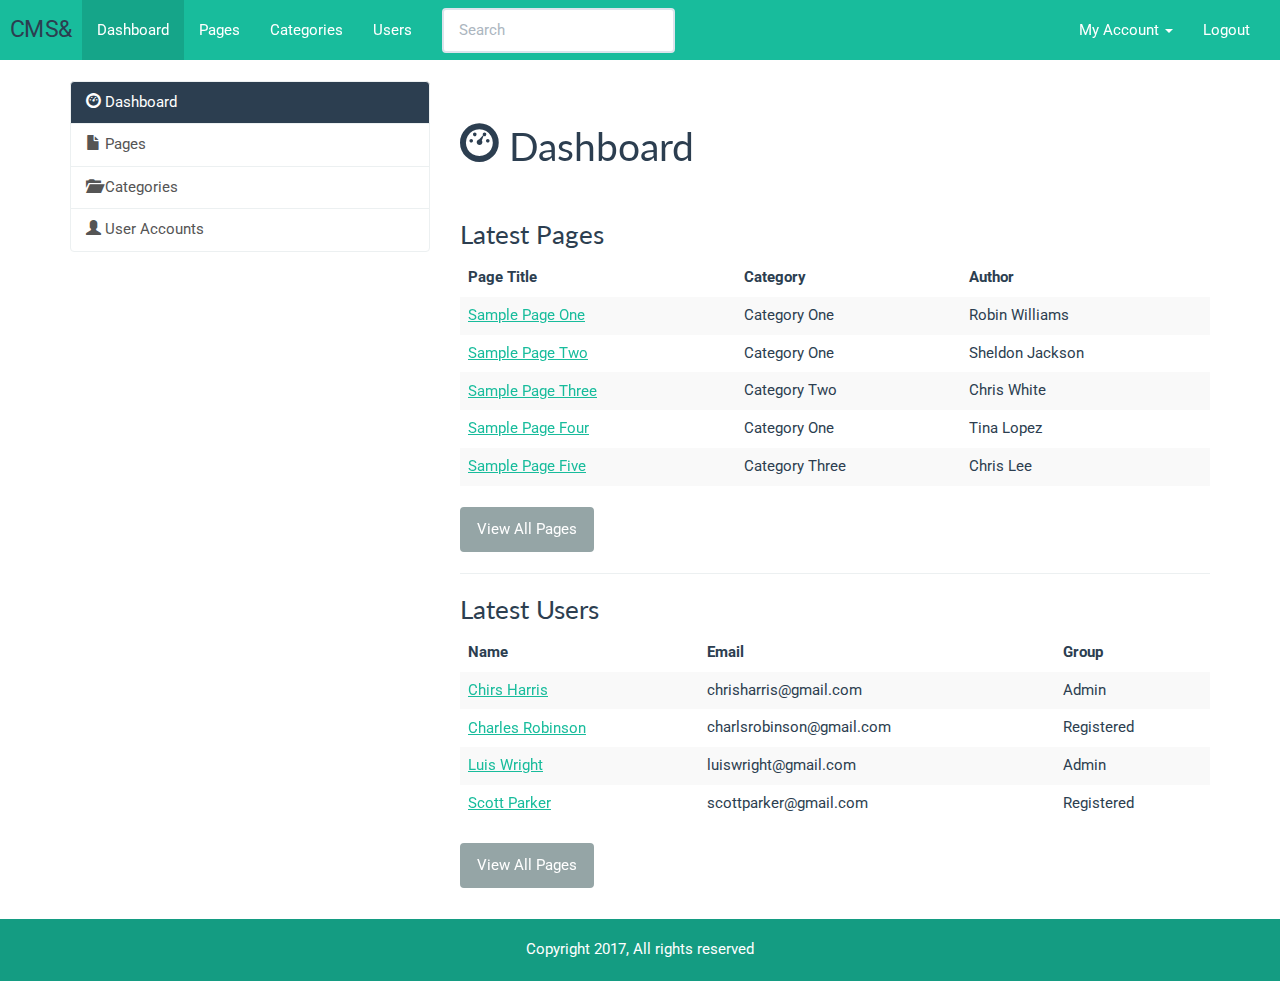
<file: index.html>
<!DOCTYPE html>
<html>
<head>
	<title>CMS&: Dashboard</title>
	<!-- Links to bootstrap,font-awesome, hover and app.css files -->
	<link rel="stylesheet" type="text/css" href="css/bootstrap.css">
	<link rel="stylesheet" type="text/css" href="css/font-awesome.css">
	<link rel="stylesheet" type="text/css" href="css/hover.css">
	<link rel="stylesheet" type="text/css" href="css/app.css">
	<link href="https://fonts.googleapis.com/css?family=EB+Garamond|Roboto" rel="stylesheet">

</head>
<body>

<!-- ********************************** Navbar  ********************************** -->

<nav class="navbar navbar-inverse">
  	<div class="container-fluid">
    	<div class="navbar-header">
      		<button type="button" class="navbar-toggle collapsed" data-toggle="collapse" data-target="#bs-example-navbar-collapse-2">
		        <span class="sr-only">Toggle navigation</span>
		        <span class="icon-bar"></span>
		        <span class="icon-bar"></span>
		        <span class="icon-bar"></span>
		      </button>
      		<a class="navbar-brand hvr-bounce-in" href="index.html">CMS&</a>
    	</div>

    	<div class="collapse navbar-collapse" id="bs-example-navbar-collapse-2">
      		<ul class="nav navbar-nav">
        		<li class="active"><a href="index.html" class="hvr-bounce-in">Dashboard</a></li>
        		<li><a href="pages.html" class="hvr-bounce-in">Pages</a></li>
        		<li><a href="categories.html" class="hvr-bounce-in">Categories</a></li>
        		<li><a href="users.html" class="hvr-bounce-in">Users</a></li>

     		 </ul>

      	<form class="navbar-form navbar-left" role="search">
          		<input type="text" class="form-control" placeholder="Search">
      	</form>

			<ul class="nav navbar-nav navbar-right">

			    <li class="dropdown">
			        <a href="#" class="dropdown-toggle hvr-bounce-in"  data-toggle="dropdown">My Account <b class="caret"></b></a>
			        <ul class="dropdown-menu">
			         	<li><a href="#" class="hvr-bounce-in">Profile</a></li>
			        </ul>
			    </li>

			    <li><a href="login.html" class="hvr-bounce-in">Logout</a></li>
		    </ul>
    	</div>
  	</div>
</nav>

<!-- ********************************** Section ********************************** -->

<section>
	<div class="container">
		<div class="row">
			<div class="col-md-4">
				<div class="list-group">
					<a href="#" class="list-group-item active">
					   <span class="glyphicon glyphicon-dashboard" aria-hidden="true"></span> Dashboard
					</a>
				    <a href="pages.html" class="list-group-item"><span class="glyphicon glyphicon-file" aria-hidden="true"></span> Pages</a>
				    <a href="categories.html" class="list-group-item"><span class="glyphicon glyphicon-folder-open" aria-hidden="true"></span> Categories</a>
				    <a href="users.html" class="list-group-item"><span class="glyphicon glyphicon-user" aria-hidden="true"></span> User Accounts</a>
					</div>
			</div>

			<div class="col-md-8">
				<h1 class="page-header hvr-bounce-in"><span class="glyphicon glyphicon-dashboard" aria-hidden="true"></span> Dashboard</h1>
				<h3>Latest Pages</h3>
				<table class="table table-striped">
  					<thead>
  						<tr>

	  						<th>Page Title</th>
	  						<th>Category</th>
	  						<th>Author</th>

  						</tr>

  					</thead>

  					<tbody>

  						<tr>
	  						<td><a href="page.html" class="hvr-bounce-out">Sample Page One</a></td>
	  						<td>Category One</td>
	  						<td>Robin Williams</td>
  						</tr>

  						<tr>
	  						<td><a href="page.html" class="hvr-bounce-out">Sample Page Two</a></td>
	  						<td>Category One</td>
	  						<td>Sheldon Jackson</td>
  						</tr>

  						<tr>
	  						<td><a href="page.html" class="hvr-bounce-out">Sample Page Three</a></td>
	  						<td>Category Two</td>
	  						<td>Chris White</td>
  						</tr>

  						<tr>
	  						<td><a href="page.html" class="hvr-bounce-out">Sample Page Four</a></td>
	  						<td>Category One</td>
	  						<td>Tina Lopez</td>
  						</tr>

  						<tr>
	  						<td><a href="page.html" class="hvr-bounce-out">Sample Page Five</a></td>
	  						<td>Category Three</td>
	  						<td>Chris Lee</td>
  						</tr>

  					</tbody>
				</table>

				<a href="pages.html" class="btn btn-default hvr-pulse">View All Pages</a>

				<hr>

				<h3>Latest Users</h3>

								<table class="table table-striped">
  					<thead>
  						<tr>

	  						<th>Name</th>
	  						<th>Email</th>
	  						<th>Group</th>

  						</tr>

  					</thead>

  					<tbody>

  						<tr>
	  						<td><a href="user.html" class="hvr-bounce-out">Chirs Harris</a></td>
	  						<td>chrisharris@gmail.com</td>
	  						<td>Admin</td>
  						</tr>

  						<tr>
	  						<td><a href="page.html" class="hvr-bounce-out">Charles Robinson</a></td>
	  						<td>charlsrobinson@gmail.com</td>
	  						<td>Registered</td>
  						</tr>

  						<tr>
	  						<td><a href="page.html" class="hvr-bounce-out">Luis Wright</a></td>
	  						<td>luiswright@gmail.com</td>
	  						<td>Admin</td>
  						</tr>

  						<tr>
	  						<td><a href="page.html" class="hvr-bounce-out">Scott Parker</a></td>
	  						<td>scottparker@gmail.com</td>
	  						<td>Registered</td>
  						</tr>

  					</tbody>
				</table>

				<a href="users.html" class="btn btn-default hvr-pulse">View All Pages</a>

			</div>
		</div> <!-- row ending -->
	</div> <!-- container ending -->
</section>



<footer>
	<p>Copyright 2017, All rights reserved</p>

</footer>


<!-- Links to jquery and bootstrap.js files -->
<script type="text/javascript" src="js/jquery-3.2.1.min.js"></script>
<script type="text/javascript" src="js/bootstrap.js"></script>
</body>
</html>
</file>
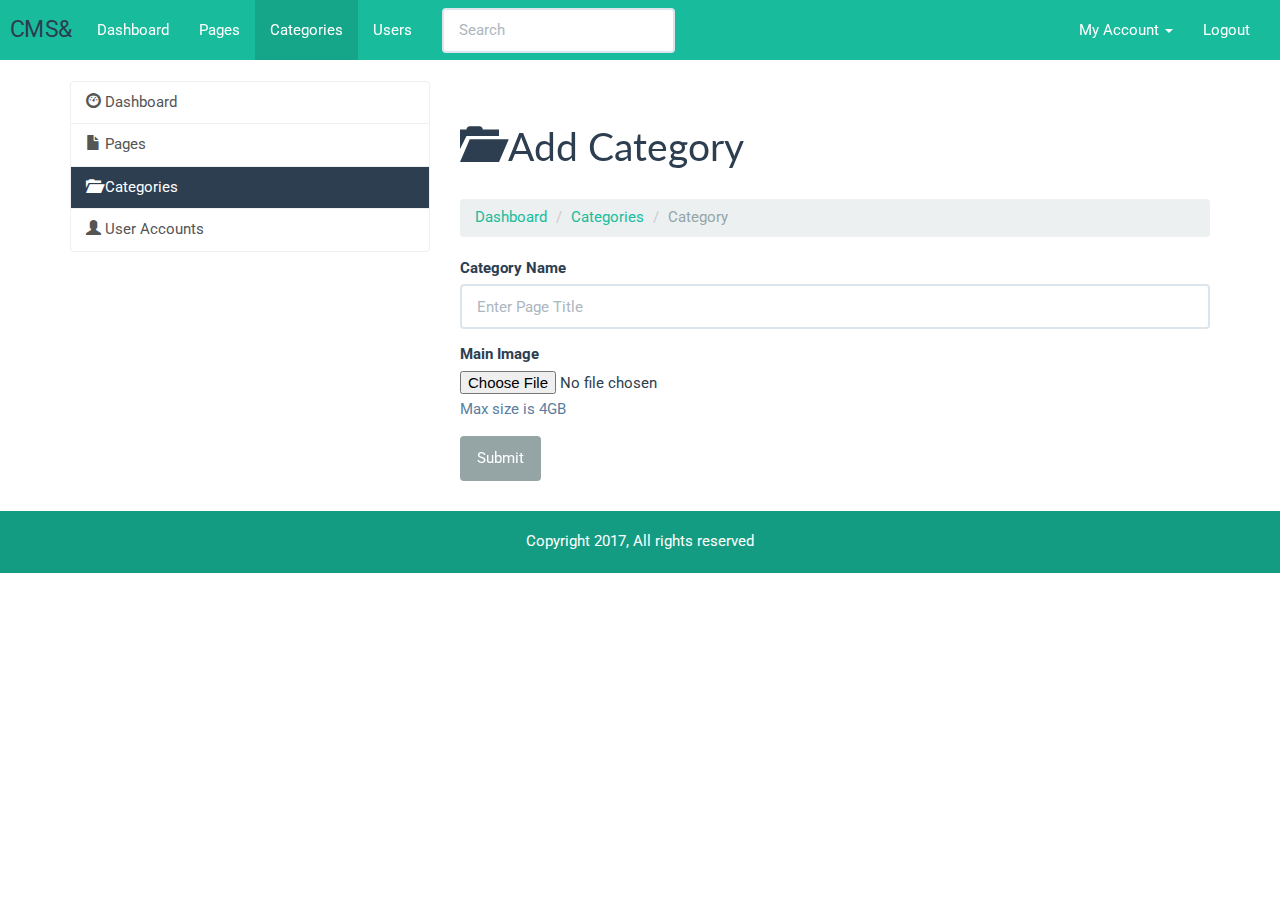
<file: category.html>
<!DOCTYPE html>
<html>
<head>
	<title>CMS&: Add Category</title>
	<!--links to bootstrap, font-awesome, hover and app.css files-->
	<link rel="stylesheet" type="text/css" href="css/bootstrap.css">
	<link rel="stylesheet" type="text/css" href="css/font-awesome.css">
	<link rel="stylesheet" type="text/css" href="css/hover.css">
	<link rel="stylesheet" type="text/css" href="css/app.css">
		<link href="https://fonts.googleapis.com/css?family=EB+Garamond|Roboto" rel="stylesheet">

</head>
<body>

<!-- ********************************** Navbar  ********************************** -->



<nav class="navbar navbar-inverse">
  	<div class="container-fluid">
    	<div class="navbar-header">
      		<button type="button" class="navbar-toggle collapsed" data-toggle="collapse" data-target="#bs-example-navbar-collapse-2">
		        <span class="sr-only">Toggle navigation</span>
		        <span class="icon-bar"></span>
		        <span class="icon-bar"></span>
		        <span class="icon-bar"></span>
		      </button>
      		<a class="navbar-brand hvr-bounce-in" href="index.html">CMS&</a>
    	</div>

    	<div class="collapse navbar-collapse" id="bs-example-navbar-collapse-2">
      		<ul class="nav navbar-nav">
        		<li><a href="index.html" class="hvr-bounce-in">Dashboard</a></li>
        		<li><a href="pages.html" class="hvr-bounce-in">Pages</a></li>
        		<li class="active"><a href="categories.html" class="hvr-bounce-in">Categories</a></li>
        		<li><a href="users.html" class="hvr-bounce-in">Users</a></li>

     		 </ul>

      	<form class="navbar-form navbar-left" role="search">
          		<input type="text" class="form-control" placeholder="Search">
      	</form>

			<ul class="nav navbar-nav navbar-right">

			    <li class="dropdown">
			        <a href="#" class="dropdown-toggle hvr-bounce-in"  data-toggle="dropdown">My Account <b class="caret"></b></a>
			        <ul class="dropdown-menu">
			         	<li><a href="#" class="hvr-bounce-in">Profile</a></li>
			        </ul>
			    </li>

			    <li><a href="login.html" class="hvr-bounce-in">Logout</a></li>
		    </ul>
    	</div>
  	</div>
</nav>


<!-- ********************************** Section ********************************** -->

<section>
	<div class="container">
		<div class="row">
			<div class="col-md-4">
				<div class="list-group">
					<a href="index.html" class="list-group-item">
					   <span class="glyphicon glyphicon-dashboard" aria-hidden="true"></span> Dashboard
					</a>
				    <a href="pages.html" class="list-group-item"><span class="glyphicon glyphicon-file" aria-hidden="true"></span> Pages</a>
				    <a href="categories.html" class="list-group-item active"><span class="glyphicon glyphicon-folder-open" aria-hidden="true"></span> Categories</a>
				    <a href="users.html" class="list-group-item"><span class="glyphicon glyphicon-user" aria-hidden="true"></span> User Accounts</a>
					</div>
			</div> <!-- col-md-4 ending -->

			<div class="col-md-8">
				<div class="row">

					<div class="col-md-12">
						<h1 class="page-header hvr-bounce-in"><span class="glyphicon glyphicon-folder-open" aria-hidden="true"></span> Add Category</h1>
					</div>


				</div> <!-- row ending -->

				<ol class="breadcrumb">
				  	<li><a href="index.html">Dashboard</a></li>
				  	<li><a href="categories.html">Categories</a></li>
				  	<li class="active">Category</li>
				</ol>

					<form>

  						<div class="form-group">
    						<label>Category Name</label>
    							<input type="text" class="form-control" placeholder="Enter Page Title">
 						</div>

						<div class="form-group">
							<label>Main Image</label>
							<input type="file">
							<p class="help-block">Max size is 4GB</p>
						</div>

  						<button type="submit" class="btn btn-default hvr-push">Submit</button>
					</form>

			</div><!-- col-md-8 ending-->
		</div> <!-- row ending -->
	</div> <!-- container ending -->
</section>



<footer>
	<p>Copyright 2017, All rights reserved</p>

</footer>


<!-- Links to jquery and bootstrap.js files -->
<script type="text/javascript" src="js/jquery-3.2.1.min.js"></script>
<script type="text/javascript" src="js/bootstrap.js"></script>


</body>
</html>
</file>
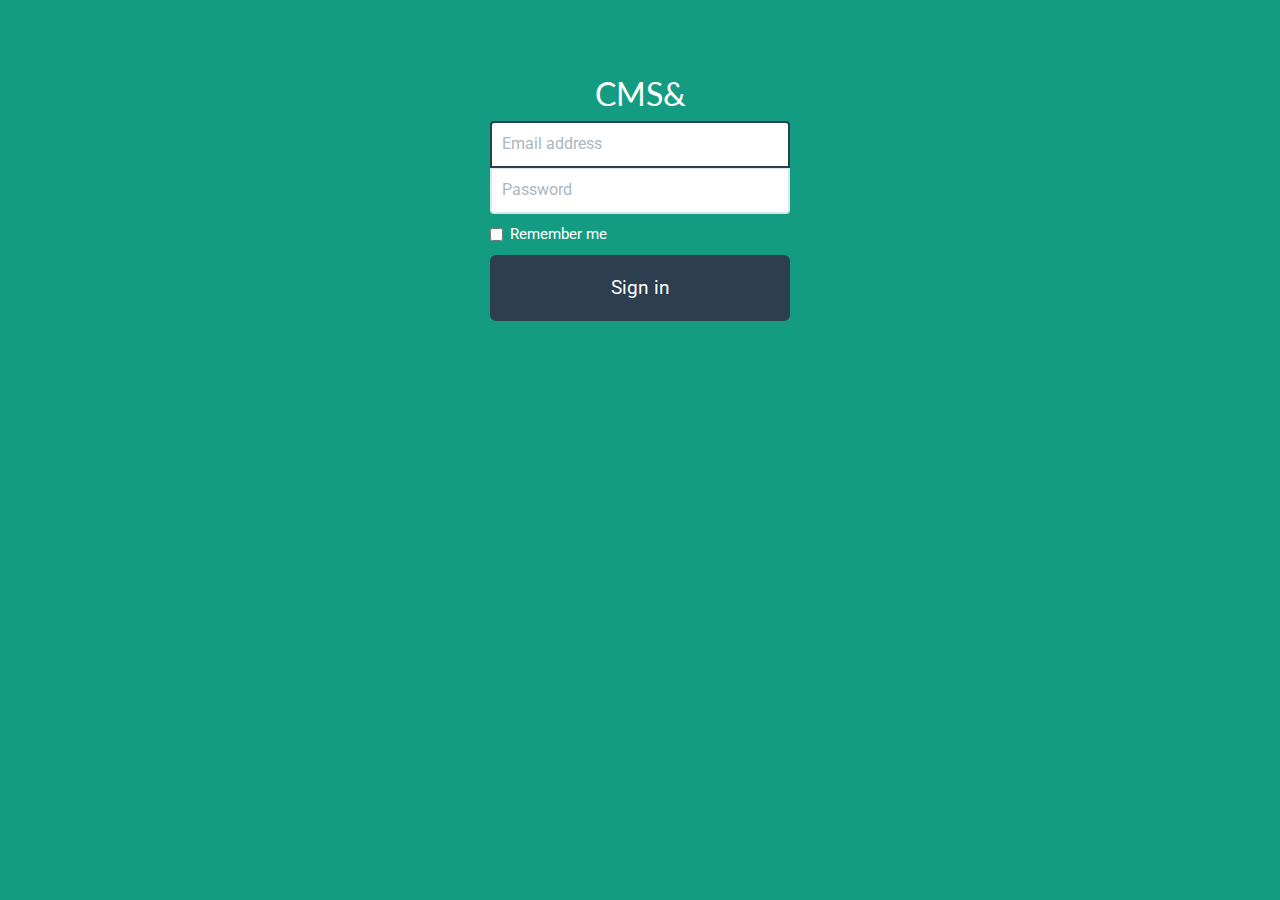
<file: login.html>
<!DOCTYPE html>
<html>
<head>
	<title>CMS&</title>
	<!--Links to bootstrap, font-awesome and app.css files  -->
	<link rel="stylesheet" type="text/css" href="css/bootstrap.css">
	<link rel="stylesheet" type="text/css" href="css/font-awesome.css">
	<link rel="stylesheet" type="text/css" href="css/app.css">
		<link href="https://fonts.googleapis.com/css?family=EB+Garamond|Roboto" rel="stylesheet">

</head>
<body id="login">

<div class="container">

      <form class="form-signin" action="index.html" method="post">
        <h2 class="form-signin-heading text-center">CMS&</h2>
        <label for="inputEmail" class="sr-only">Email address</label>
        <input type="email" id="inputEmail" class="form-control" placeholder="Email address" required autofocus>
        <label for="inputPassword" class="sr-only">Password</label>
        <input type="password" id="inputPassword" class="form-control" placeholder="Password" pattern=".{5,10}" required title="5-10 characters" >
        <div class="checkbox">
          <label>
            <input type="checkbox" value="remember-me" required> Remember me
          </label>
        </div>
        <button class="btn btn-lg btn-primary btn-block" type="submit">Sign in</button>
      </form>

    </div> <!-- /container -->


		<!-- Links to jquery and bootstrap.js files -->
		<script type="text/javascript" src="js/jquery-3.2.1.min.js"></script>
		<script type="text/javascript" src="js/bootstrap.js"></script>
</body>
</html>
</file>
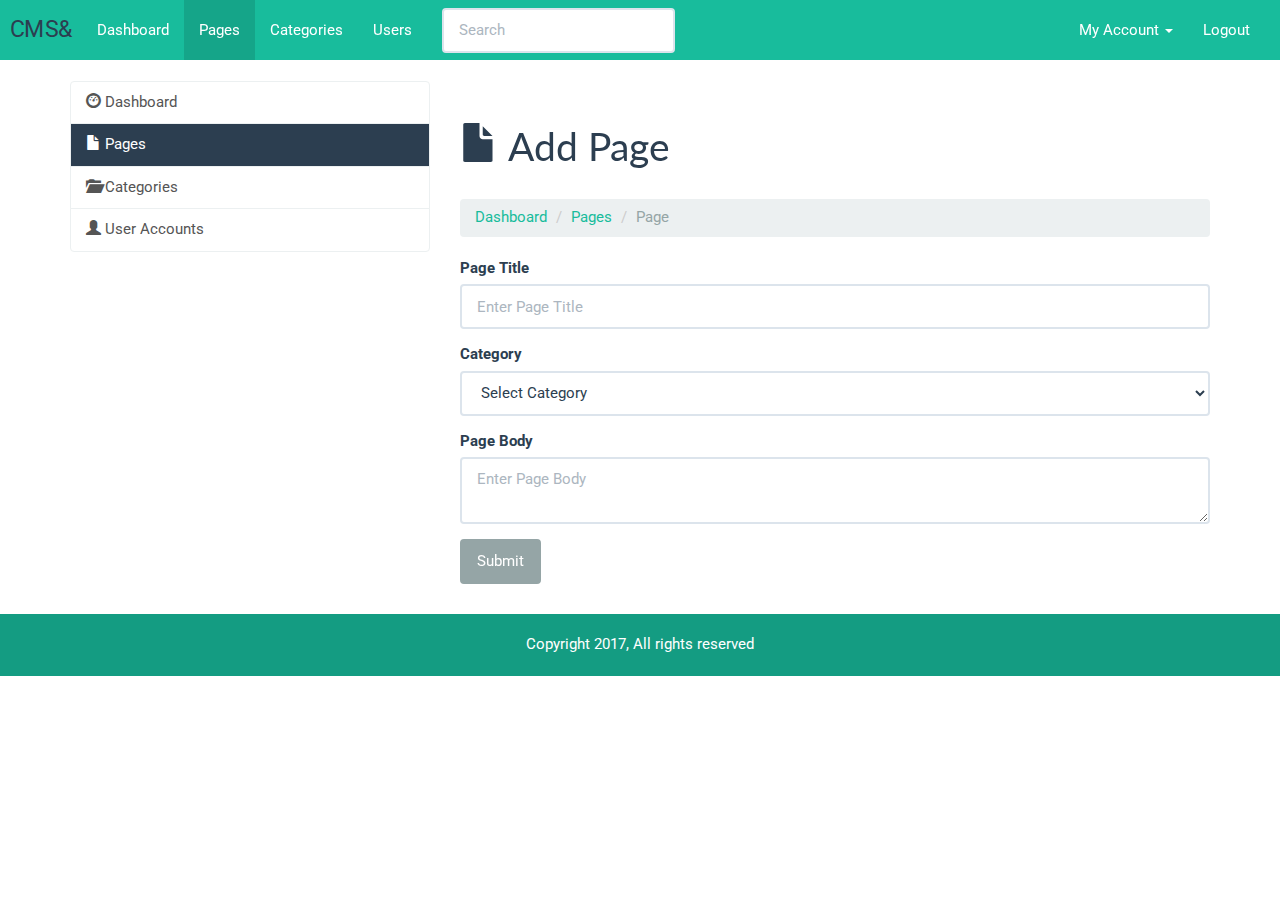
<file: page.html>
<!DOCTYPE html>
<html>
<head>
	<title>CMS&: Add Page</title>
	<!--links to bootstrap, font-awesome, hover and app.css files-->
<link rel="stylesheet" type="text/css" href="css/bootstrap.css">
<link rel="stylesheet" type="text/css" href="css/font-awesome.css">
<link rel="stylesheet" type="text/css" href="css/hover.css">
<link rel="stylesheet" type="text/css" href="css/app.css">
	<link href="https://fonts.googleapis.com/css?family=EB+Garamond|Roboto" rel="stylesheet">

</head>
<body>

<!-- ********************************** Navbar  ********************************** -->


<nav class="navbar navbar-inverse">
  	<div class="container-fluid">
    	<div class="navbar-header">
      		<button type="button" class="navbar-toggle collapsed" data-toggle="collapse" data-target="#bs-example-navbar-collapse-2">
		        <span class="sr-only">Toggle navigation</span>
		        <span class="icon-bar"></span>
		        <span class="icon-bar"></span>
		        <span class="icon-bar"></span>
		      </button>
      		<a class="navbar-brand hvr-bounce-in" href="index.html">CMS&</a>
    	</div>

    	<div class="collapse navbar-collapse" id="bs-example-navbar-collapse-2">
      		<ul class="nav navbar-nav">
        		<li><a href="index.html" class="hvr-bounce-in">Dashboard</a></li>
        		<li class="active"><a href="pages.html" class="hvr-bounce-in">Pages</a></li>
        		<li><a href="categories.html" class="hvr-bounce-in">Categories</a></li>
        		<li><a href="users.html" class="hvr-bounce-in">Users</a></li>

     		 </ul>

      	<form class="navbar-form navbar-left" role="search">
          		<input type="text" class="form-control" placeholder="Search">
      	</form>

			<ul class="nav navbar-nav navbar-right">

			    <li class="dropdown">
			        <a href="#" class="dropdown-toggle hvr-bounce-in"  data-toggle="dropdown">My Account <b class="caret"></b></a>
			        <ul class="dropdown-menu">
			         	<li><a href="#" class="hvr-bounce-in">Profile</a></li>
			        </ul>
			    </li>

			    <li><a href="login.html" class="hvr-bounce-in">Logout</a></li>
		    </ul>
    	</div>
  	</div>
</nav>


<!-- ********************************** Section ********************************** -->

<section>
	<div class="container">
		<div class="row">
			<div class="col-md-4">
				<div class="list-group">
					<a href="index.html" class="list-group-item">
					   <span class="glyphicon glyphicon-dashboard" aria-hidden="true"></span> Dashboard
					</a>
				    <a href="pages.html" class="list-group-item active"><span class="glyphicon glyphicon-file" aria-hidden="true"></span> Pages</a>
				    <a href="categories.html" class="list-group-item"><span class="glyphicon glyphicon-folder-open" aria-hidden="true"></span> Categories</a>
				    <a href="users.html" class="list-group-item"><span class="glyphicon glyphicon-user" aria-hidden="true"></span> User Accounts</a>
					</div>
			</div> <!-- col-md-4 ending -->

			<div class="col-md-8">
				<div class="row">

					<div class="col-md-12">
						<h1 class="page-header hvr-bounce-in"><span class="glyphicon glyphicon-file" aria-hidden="true"></span> Add Page</h1>
					</div>


				</div> <!-- row ending -->

				<ol class="breadcrumb">
				  	<li><a href="index.html">Dashboard</a></li>
				  	<li><a href="pages.html">Pages</a></li>
				  	<li class="active">Page</li>
				</ol>

					<form>

  						<div class="form-group">
    						<label>Page Title</label>
    							<input type="text" class="form-control" placeholder="Enter Page Title">
 						</div>

						<div class="form-group">
						    <label>Category</label>
						    	<select class="form-control">
						    		<option>Select Category</option>
						    		<option value="1">Category One</option>
						    		<option value="2">Category Two</option>
						    		<option value="3">Category Three</option>
						    		<option value="4">Category Four</option>
					    	</select>
						</div>

						<div class="form-group">
    						<label>Page Body</label>
    							<textarea class="form-control" placeholder="Enter Page Body"></textarea>
    					</div>

  						<button type="submit" class="btn btn-default hvr-push">Submit</button>
					</form>

			</div><!-- col-md-8 ending-->
		</div> <!-- row ending -->
	</div> <!-- container ending -->
</section>



<footer>
	<p>Copyright 2017, All rights reserved</p>

</footer>


<!-- Links to jquery and bootstrap.js files -->
<script type="text/javascript" src="js/jquery-3.2.1.min.js"></script>
<script type="text/javascript" src="js/bootstrap.js"></script>


</body>
</html>
</file>
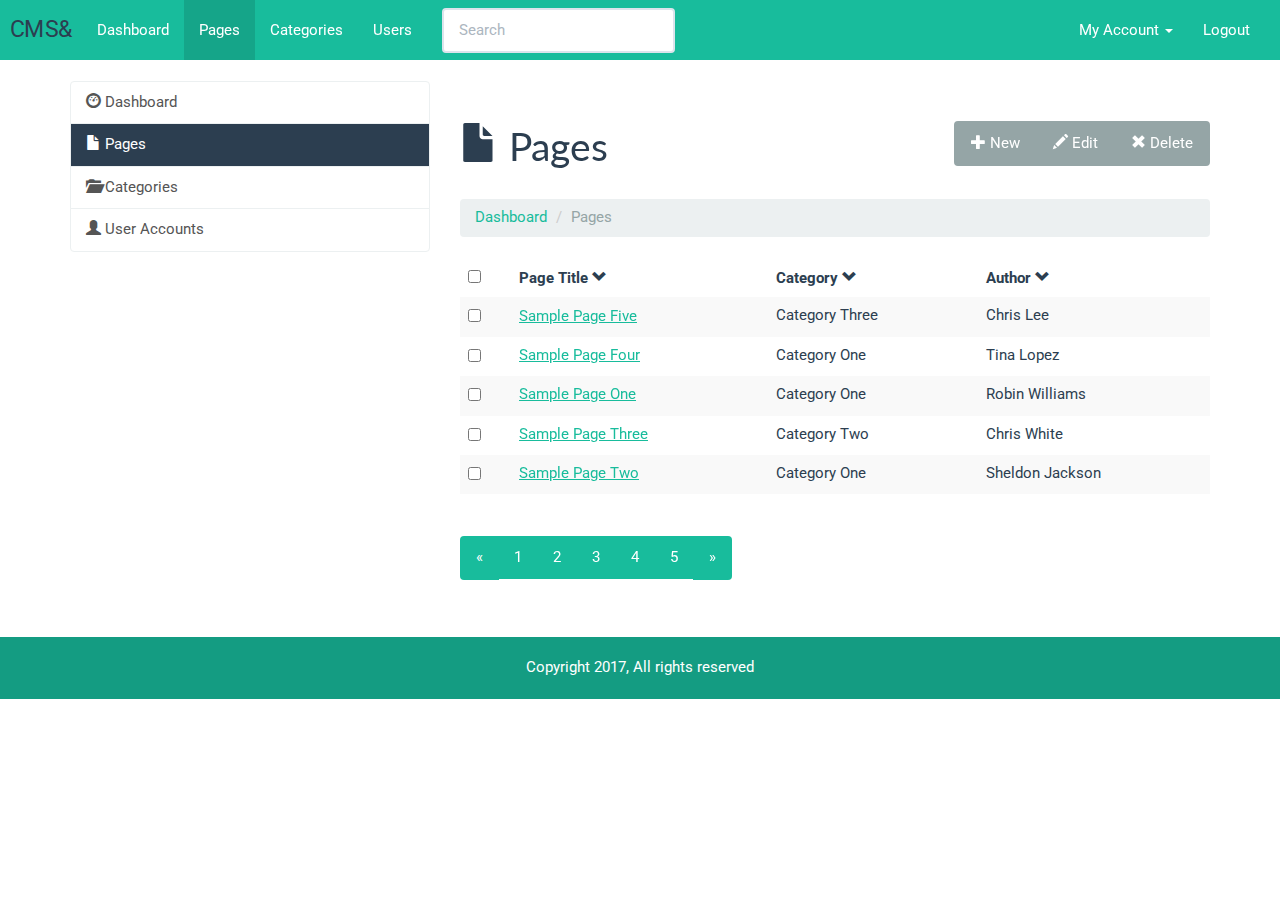
<file: pages.html>
<!DOCTYPE html>
<html>
<head>
	<title>CMS&: Pages</title>
	<!--links to bootstrap, font-awesome, hover and app.css files-->
	<link rel="stylesheet" type="text/css" href="css/bootstrap.css">
	<link rel="stylesheet" type="text/css" href="css/font-awesome.css">
	<link rel="stylesheet" type="text/css" href="css/hover.css">
	<link rel="stylesheet" type="text/css" href="css/app.css">
		<link href="https://fonts.googleapis.com/css?family=EB+Garamond|Roboto" rel="stylesheet">

</head>
<body>

<!-- ********************************** Navbar  ********************************** -->



<nav class="navbar navbar-inverse">
  	<div class="container-fluid">
    	<div class="navbar-header">
      		<button type="button" class="navbar-toggle collapsed" data-toggle="collapse" data-target="#bs-example-navbar-collapse-2">
		        <span class="sr-only">Toggle navigation</span>
		        <span class="icon-bar"></span>
		        <span class="icon-bar"></span>
		        <span class="icon-bar"></span>
		      </button>
      		<a class="navbar-brand hvr-bounce-in" href="index.html">CMS&</a>
    	</div>

    	<div class="collapse navbar-collapse" id="bs-example-navbar-collapse-2">
      		<ul class="nav navbar-nav">
        		<li><a href="index.html" class="hvr-bounce-in">Dashboard</a></li>
        		<li class="active"><a href="pages.html" class="hvr-bounce-in">Pages</a></li>
        		<li><a href="categories.html" class="hvr-bounce-in">Categories</a></li>
        		<li><a href="users.html" class="hvr-bounce-in">Users</a></li>

     		 </ul>

      	<form class="navbar-form navbar-left" role="search">
          		<input type="text" class="form-control" placeholder="Search">
      	</form>

			<ul class="nav navbar-nav navbar-right">

			    <li class="dropdown">
			        <a href="#" class="dropdown-toggle hvr-bounce-in"  data-toggle="dropdown">My Account <b class="caret"></b></a>
			        <ul class="dropdown-menu">
			         	<li><a href="#" class="hvr-bounce-in">Profile</a></li>
			        </ul>
			    </li>

			    <li><a href="login.html" class="hvr-bounce-in">Logout</a></li>
		    </ul>
    	</div>
  	</div>
</nav>


<!-- ********************************** Section ********************************** -->

<section>
	<div class="container">
		<div class="row">
			<div class="col-md-4">
				<div class="list-group">
					<a href="index.html" class="list-group-item">
					   <span class="glyphicon glyphicon-dashboard" aria-hidden="true"></span> Dashboard
					</a>
				    <a href="pages.html" class="list-group-item active"><span class="glyphicon glyphicon-file" aria-hidden="true"></span> Pages</a>
				    <a href="categories.html" class="list-group-item"><span class="glyphicon glyphicon-folder-open" aria-hidden="true"></span> Categories</a>
				    <a href="users.html" class="list-group-item"><span class="glyphicon glyphicon-user" aria-hidden="true"></span> User Accounts</a>
					</div>
			</div> <!-- col-md-4 ending -->

			<div class="col-md-8">
				<div class="row">

					<div class="col-md-6">
						<h1 class="page-header hvr-bounce-in"><span class="glyphicon glyphicon-file" aria-hidden="true"></span> Pages</h1>
					</div>

					<div class="col-md-6">
						<div class="btn-group actions" role="group" aria-label="...">
						  	<a href="#" class="btn btn-default hvr-push class="hvr-push""><span class="glyphicon glyphicon-plus" aria-hidden="true"></span> New</a>
						  	<a href="#" class="btn btn-default hvr-push class="hvr-push""><span class="glyphicon glyphicon-pencil" aria-hidden="true"></span> Edit</a>
						  	<a href="#" class="btn btn-default hvr-push class="hvr-push""><span class="glyphicon glyphicon-remove" aria-hidden="true"></span> Delete</a>
						</div>
					</div>
				</div> <!-- row ending -->

				<ol class="breadcrumb">
				  	<li><a href="index.html">Dashboard</a></li>
				  	<li class="active">Pages</li>
				</ol>


				<table id="sort-table" class="table table-striped tablesorter">
  					<thead>
  						<tr>

  							<th><input type="checkbox"></th>
	  						<th>Page Title <i class="glyphicon glyphicon-chevron-down"></th>
	  						<th>Category <i class="glyphicon glyphicon-chevron-down"></th>
	  						<th>Author <i class="glyphicon glyphicon-chevron-down"></th>

  						</tr>

  					</thead>

  					<tbody>

  						<tr>
  							<td><input type="checkbox"></td>
	  						<td><a href="page.html" class="hvr-bounce-out">Sample Page One</a></td>
	  						<td>Category One</td>
	  						<td>Robin Williams</td>
  						</tr>

  						<tr>
  							<td><input type="checkbox"></td>
	  						<td><a href="page.html" class="hvr-bounce-out">Sample Page Two</a></td>
	  						<td>Category One</td>
	  						<td>Sheldon Jackson</td>
  						</tr>

  						<tr>
  							<td><input type="checkbox"></td>
	  						<td><a href="page.html" class="hvr-bounce-out">Sample Page Three</a></td>
	  						<td>Category Two</td>
	  						<td>Chris White</td>
  						</tr>

  						<tr>
  							<td><input type="checkbox"></td>
	  						<td><a href="page.html" class="hvr-bounce-out">Sample Page Four</a></td>
	  						<td>Category One</td>
	  						<td>Tina Lopez</td>
  						</tr>

  						<tr>
  							<td><input type="checkbox"></td>
	  						<td><a href="page.html" class="hvr-bounce-out">Sample Page Five</a></td>
	  						<td>Category Three</td>
	  						<td>Chris Lee</td>
  						</tr>

  					</tbody>
				</table>

				<nav aria-label="Page navigation">
					<ul class="pagination">
					    <li>
					      	<a href="#" aria-label="Previous">
					        	<span aria-hidden="true">&laquo;</span>
					      	</a>
					    </li>
					    <li><a href="#" class="hvr-push">1</a></li>
					    <li><a href="#" class="hvr-push">2</a></li>
					    <li><a href="#" class="hvr-push">3</a></li>
					    <li><a href="#" class="hvr-push">4</a></li>
					    <li><a href="#" class="hvr-push">5</a></li>
					    <li>
					      	<a href="#" aria-label="Next">
					        	<span aria-hidden="true">&raquo;</span>
					      	</a>
					    </li>
					 </ul>
				</nav>

			</div><!-- col-md-8 ending-->
		</div> <!-- row ending -->
	</div> <!-- container ending -->
</section>



<footer>
	<p>Copyright 2017, All rights reserved</p>

</footer>



<!-- Links to jquery, tablesorter and bootstrap.js files -->
<script type="text/javascript" src="js/jquery-3.2.1.min.js"></script>
<script type="text/javascript" src="js/jquery.tablesorter.js"></script>
<script type="text/javascript" src="js/bootstrap.js"></script>
<script>
	$(function(){
		$("#sort-table").tablesorter({
			sortList:[[0,0],[1,0]]
		});

	});

</script>



</body>
</html>
</file>
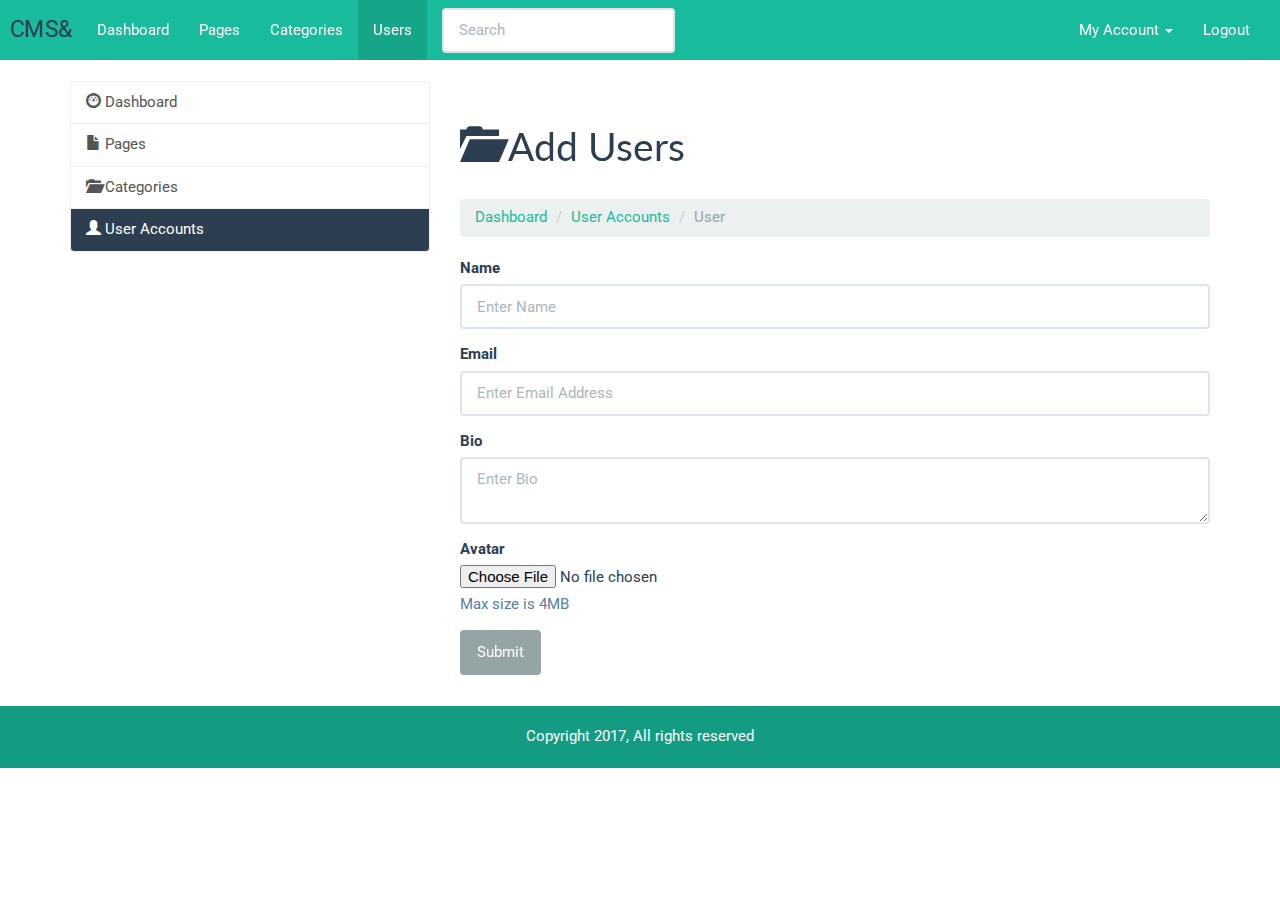
<file: user.html>
<!DOCTYPE html>
<html>
<head>
	<title>CMS&: Add User</title>
	<!--links to bootstrap, font-awesome, hover and app.css files-->
	<link rel="stylesheet" type="text/css" href="css/bootstrap.css">
	<link rel="stylesheet" type="text/css" href="css/font-awesome.css">
	<link rel="stylesheet" type="text/css" href="css/hover.css">
	<link rel="stylesheet" type="text/css" href="css/app.css">
		<link href="https://fonts.googleapis.com/css?family=EB+Garamond|Roboto" rel="stylesheet">

</head>
<body>

<!-- ********************************** Navbar  ********************************** -->
<nav class="navbar navbar-inverse">
  	<div class="container-fluid">
    	<div class="navbar-header">
      		<button type="button" class="navbar-toggle collapsed" data-toggle="collapse" data-target="#bs-example-navbar-collapse-2">
		        <span class="sr-only">Toggle navigation</span>
		        <span class="icon-bar"></span>
		        <span class="icon-bar"></span>
		        <span class="icon-bar"></span>
		      </button>
      		<a class="navbar-brand hvr-bounce-in" href="index.html">CMS&</a>
    	</div>

    	<div class="collapse navbar-collapse" id="bs-example-navbar-collapse-2">
      		<ul class="nav navbar-nav">
        		<li><a href="index.html" class="hvr-bounce-in">Dashboard</a></li>
        		<li><a href="pages.html" class="hvr-bounce-in">Pages</a></li>
        		<li><a href="categories.html" class="hvr-bounce-in">Categories</a></li>
        		<li class="active"><a href="users.html" class="hvr-bounce-in">Users</a></li>

     		 </ul>

      	<form class="navbar-form navbar-left" role="search">
          		<input type="text" class="form-control" placeholder="Search">
      	</form>

			<ul class="nav navbar-nav navbar-right">

			    <li class="dropdown">
			        <a href="#" class="dropdown-toggle hvr-bounce-in"  data-toggle="dropdown">My Account <b class="caret"></b></a>
			        <ul class="dropdown-menu">
			         	<li><a href="#" class="hvr-bounce-in">Profile</a></li>
			        </ul>
			    </li>

			    <li><a href="login.html" class="hvr-bounce-in">Logout</a></li>
		    </ul>
    	</div>
  	</div>
</nav>
<!-- ********************************** Section ********************************** -->

<section>
	<div class="container">
		<div class="row">
			<div class="col-md-4">
				<div class="list-group">
					<a href="index.html" class="list-group-item">
					   <span class="glyphicon glyphicon-dashboard" aria-hidden="true"></span> Dashboard
					</a>
				    <a href="pages.html" class="list-group-item"><span class="glyphicon glyphicon-file" aria-hidden="true"></span> Pages</a>
				    <a href="categories.html" class="list-group-item"><span class="glyphicon glyphicon-folder-open" aria-hidden="true"></span> Categories</a>
				    <a href="users.html" class="list-group-item active"><span class="glyphicon glyphicon-user" aria-hidden="true"></span> User Accounts</a>
					</div>
			</div> <!-- col-md-4 ending -->

			<div class="col-md-8">
				<div class="row">

					<div class="col-md-12">
						<h1 class="page-header hvr-bounce-in"><span class="glyphicon glyphicon-folder-open" aria-hidden="true"></span> Add Users</h1>
					</div>


				</div> <!-- row ending -->

				<ol class="breadcrumb">
				  	<li><a href="index.html">Dashboard</a></li>
				  	<li><a href="users.html">User Accounts</a></li>
				  	<li class="active">User</li>
				</ol>

					<form>

  						<div class="form-group">
    						<label>Name</label>
    							<input type="text" class="form-control" placeholder="Enter Name">
 						</div>

 						<div class="form-group">
    						<label>Email</label>
    							<input type="email" class="form-control" placeholder="Enter Email Address">
 						</div>

 						<div class="form-group">
    						<label>Bio</label>
    							<textarea class="form-control" placeholder="Enter Bio"></textarea>
 						</div>

						<div class="form-group">
							<label>Avatar</label>
							<input type="file">
							<p class="help-block">Max size is 4MB</p>
						</div>

  						<button type="submit" class="btn btn-default hvr-push">Submit</button>
					</form>

			</div><!-- col-md-8 ending-->
		</div> <!-- row ending -->
	</div> <!-- container ending -->
</section>



<footer>
	<p>Copyright 2017, All rights reserved</p>

</footer>


<!-- Links to jquery and bootstrap.js files -->
<script type="text/javascript" src="js/jquery-3.2.1.min.js"></script>
<script type="text/javascript" src="js/bootstrap.js"></script>


</body>
</html>
</file>
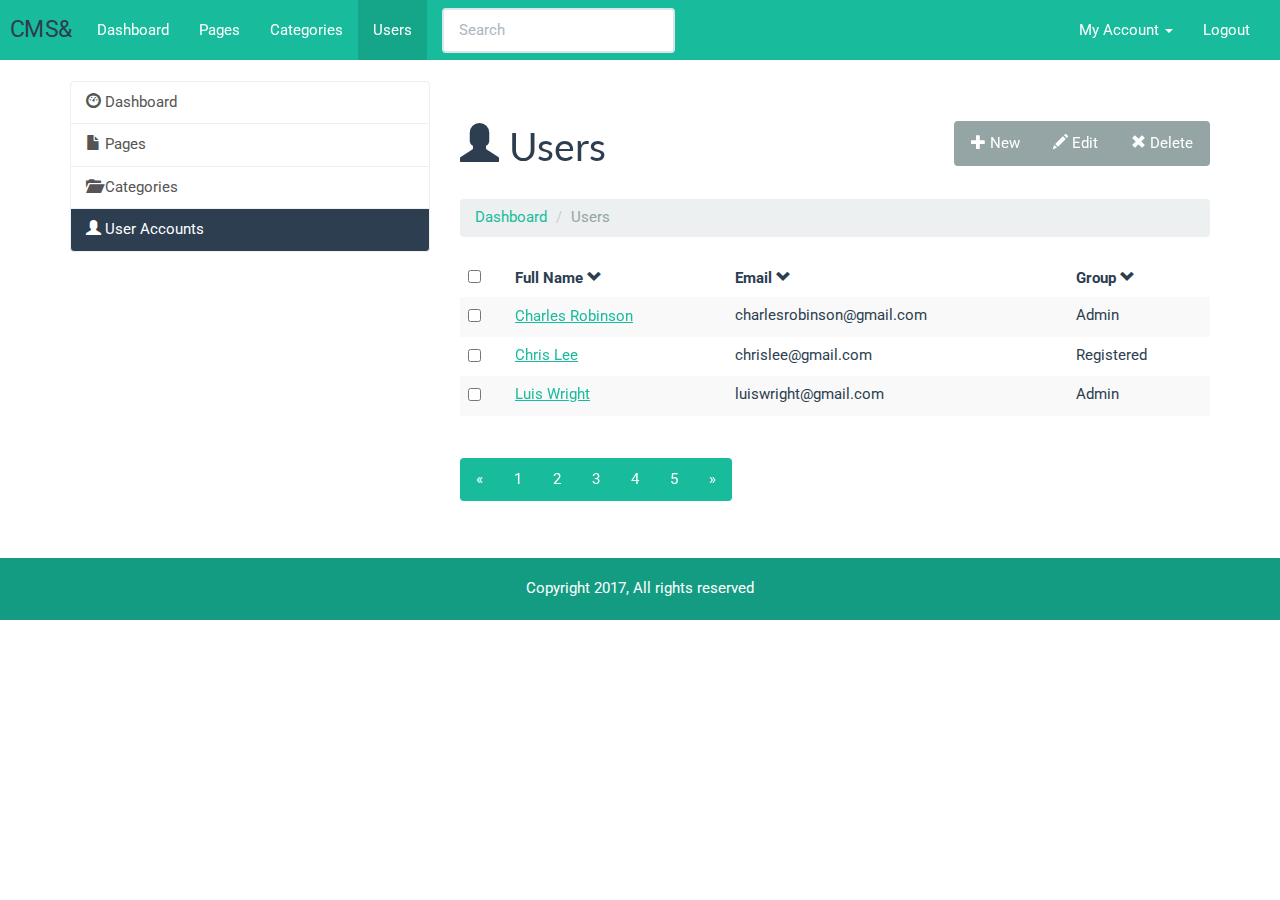
<file: users.html>
<!DOCTYPE html>
<html>
<head>
	<title>CMS&: Users</title>
	<!--links to bootstrap, font-awesome, hover and app.css files-->
	<link rel="stylesheet" type="text/css" href="css/bootstrap.css">
	<link rel="stylesheet" type="text/css" href="css/font-awesome.css">
	<link rel="stylesheet" type="text/css" href="css/hover.css">
	<link rel="stylesheet" type="text/css" href="css/app.css">
	<link href="https://fonts.googleapis.com/css?family=EB+Garamond|Roboto" rel="stylesheet">

</head>
<body>

<!-- ********************************** Navbar  ********************************** -->

<nav class="navbar navbar-inverse">
  	<div class="container-fluid">
    	<div class="navbar-header">
      		<button type="button" class="navbar-toggle collapsed" data-toggle="collapse" data-target="#bs-example-navbar-collapse-2">
		        <span class="sr-only">Toggle navigation</span>
		        <span class="icon-bar"></span>
		        <span class="icon-bar"></span>
		        <span class="icon-bar"></span>
		      </button>
      		<a class="navbar-brand hvr-bounce-in" href="index.html">CMS&</a>
    	</div>

    	<div class="collapse navbar-collapse" id="bs-example-navbar-collapse-2">
      		<ul class="nav navbar-nav">
        		<li><a href="index.html" class="hvr-bounce-in">Dashboard</a></li>
        		<li><a href="pages.html" class="hvr-bounce-in">Pages</a></li>
        		<li><a href="categories.html" class="hvr-bounce-in">Categories</a></li>
        		<li class="active"><a href="users.html" class="hvr-bounce-in">Users</a></li>

     		 </ul>

      	<form class="navbar-form navbar-left" role="search">
          		<input type="text" class="form-control" placeholder="Search">
      	</form>

			<ul class="nav navbar-nav navbar-right">

			    <li class="dropdown">
			        <a href="#" class="dropdown-toggle hvr-bounce-in"  data-toggle="dropdown">My Account <b class="caret"></b></a>
			        <ul class="dropdown-menu">
			         	<li><a href="#" class="hvr-bounce-in">Profile</a></li>
			        </ul>
			    </li>

			    <li><a href="login.html" class="hvr-bounce-in">Logout</a></li>
		    </ul>
    	</div>
  	</div>
</nav>


<!-- ********************************** Section ********************************** -->

<section>
	<div class="container">
		<div class="row">
			<div class="col-md-4">
				<div class="list-group">
					<a href="index.html" class="list-group-item">
					   <span class="glyphicon glyphicon-dashboard" aria-hidden="true"></span> Dashboard
					</a>
				    <a href="pages.html" class="list-group-item"><span class="glyphicon glyphicon-file" aria-hidden="true"></span> Pages</a>
				    <a href="categories.html" class="list-group-item"><span class="glyphicon glyphicon-folder-open" aria-hidden="true"></span> Categories</a>
				    <a href="users.html" class="list-group-item active"><span class="glyphicon glyphicon-user" aria-hidden="true"></span> User Accounts</a>
					</div>
			</div>

			<div class="col-md-8">
				<div class="row">

					<div class="col-md-6">
						<h1 class="page-header hvr-bounce-in"><span class="glyphicon glyphicon-user" aria-hidden="true"></span> Users</h1>
					</div>

					<div class="col-md-6">
						<div class="btn-group actions" role="group" aria-label="...">
						  	<a href="#" class="btn btn-default hvr-push"><span class="glyphicon glyphicon-plus" aria-hidden="true"></span> New</a>
						  	<a href="#" class="btn btn-default hvr-push"><span class="glyphicon glyphicon-pencil" aria-hidden="true"></span> Edit</a>
						  	<a href="#" class="btn btn-default hvr-push"><span class="glyphicon glyphicon-remove" aria-hidden="true"></span> Delete</a>
						</div>
					</div>
				</div> <!-- row ending -->

				<ol class="breadcrumb">
				  	<li><a href="index.html">Dashboard</a></li>
				  	<li class="active">Users</li>
				</ol>

				<table id="sort-table" class="table table-striped tablesorter">
  					<thead>
  						<tr>

  							<th><input type="checkbox"></th>
	  						<th>Full Name <i class="glyphicon glyphicon-chevron-down"></th>
	  						<th>Email <i class="glyphicon glyphicon-chevron-down"></th>
	  						<th>Group <i class="glyphicon glyphicon-chevron-down"></th>

  						</tr>

  					</thead>

  					<tbody>

  						<tr>
  							<td><input type="checkbox"></td>
	  						<td><a href="user.html" class="hvr-bounce-out">Charles Robinson</a></td>
	  						<td>charlesrobinson@gmail.com</td>
	  						<td>Admin</td>
  						</tr>

  						<tr>
  							<td><input type="checkbox"></td>
	  						<td><a href="user.html" class="hvr-bounce-out">Luis Wright</a></td>
	  						<td>luiswright@gmail.com</td>
	  						<td>Admin</td>
  						</tr>

  						<tr>
  							<td><input type="checkbox"></td>
	  						<td><a href="user.html" class="hvr-bounce-out">Chris Lee</a></td>
	  						<td>chrislee@gmail.com</td>
	  						<td>Registered</td>
  						</tr>

  					</tbody>
				</table>

				<nav aria-label="Page navigation">
					<ul class="pagination">
					    <li>
					      	<a href="#" aria-label="Previous">
					        	<span aria-hidden="true">&laquo;</span>
					      	</a>
					    </li>
					    <li><a href="#" class="hvr-push">1</a></li>
					    <li><a href="#" class="hvr-push">2</a></li>
					    <li><a href="#" class="hvr-push">3</a></li>
					    <li><a href="#" class="hvr-push">4</a></li>
					    <li><a href="#" class="hvr-push">5</a></li>
					    <li>
					      	<a href="#" aria-label="Next">
					        	<span aria-hidden="true">&raquo;</span>
					      	</a>
					    </li>
					 </ul>
				</nav>


			</div>
		</div> <!-- row ending -->
	</div> <!-- container ending -->
</section>



<footer>
	<p>Copyright 2017, All rights reserved</p>

</footer>


<!-- Links to jquery, tablesorter and bootstrap.js files -->
<script type="text/javascript" src="js/jquery-3.2.1.min.js"></script>
<script type="text/javascript" src="js/jquery.tablesorter.js"></script>
<script type="text/javascript" src="js/bootstrap.js"></script>
<script>
	$(function(){
		$("#sort-table").tablesorter({
			sortList:[[0,0],[1,0]]
		});

	});
</script>

</body>
</html>
</file>
<file: css/app.css>
/* PLUGINS */
body {
  font-family: "Roboto", sans-serif; }

/* LAYOUTS */
#login {
  padding-top: 40px;
  padding-bottom: 40px;
  background-color: #149c82;
  color: white; }

footer {
  margin-top: 30px;
  padding-top: 20px;
  padding-bottom: 10px;
  text-align: center;
  background-color: #149c82;
  color: white; }

/* MODULES */
.navbar {
  border-radius: 0; }

.form-signin {
  max-width: 330px;
  padding: 15px;
  margin: 0 auto; }
  .form-signin .form-signin-heading {
    margin-bottom: 10px; }
  .form-signin .checkbox {
    margin-bottom: 10px;
    font-weight: normal; }
  .form-signin .form-control {
    position: relative;
    height: auto;
    -webkit-box-sizing: border-box;
    -moz-box-sizing: border-box;
    box-sizing: border-box;
    padding: 10px;
    font-size: 16px; }
    .form-signin .form-control:focus {
      z-index: 2; }
  .form-signin input[type="email"] {
    margin-bottom: -1px;
    border-bottom-right-radius: 0;
    border-bottom-left-radius: 0; }
  .form-signin input[type="password"] {
    margin-bottom: 10px;
    border-top-left-radius: 0;
    border-top-right-radius: 0; }

.actions {
  float: right;
  margin-top: 40px; }

.tablesorter th {
  cursor: pointer; }

/* Additional styles */

/*# sourceMappingURL=app.css.map */
</file>
